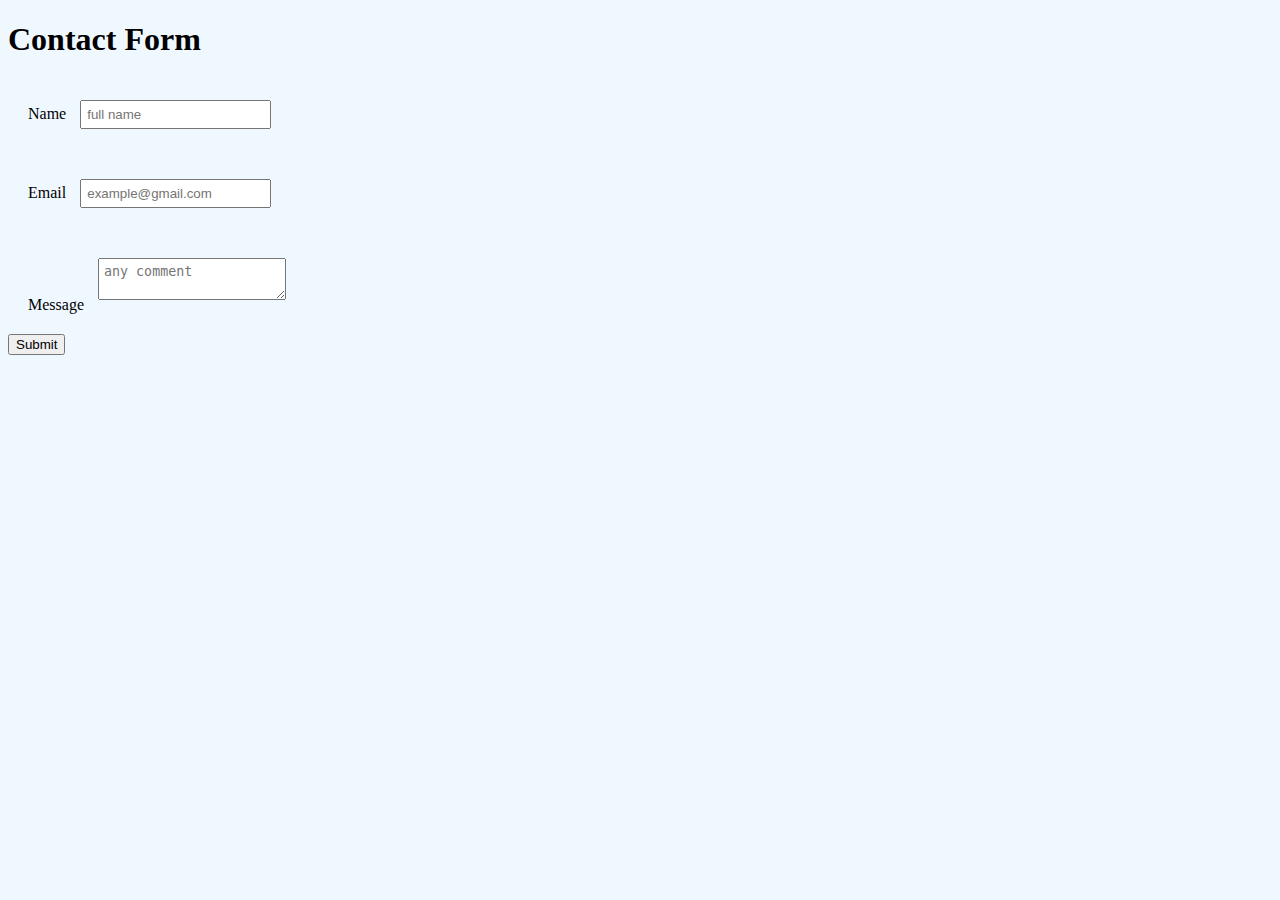
<file: index.html>
<!DOCTYPE html>
<html lang="en">
<head>
    <meta charset="UTF-8">
    <meta name="viewport" content="width=device-width, initial-scale=1.0">
    <title>Lab Two Form</title>
    <link rel="stylesheet" href="style.css">
</head>
<body>
    <h1>Contact Form</h1>

    <form id="mainform">

    <div class="form-group">
        <label for="name">Name</label>
        <input type="text" placeholder="full name" id="name">
    </div>

     <div class="form-group">
        <label for="email">Email</label>
        <input type="email" id="email" placeholder="example@gmail.com">
    </div>

     <div class="form-group">
        <label for="msg">Message</label>
        <textarea id="msg" placeholder="any comment"></textarea>
    </div>

    <button>Submit</button>

    </form>
</body>
</html>
</file>
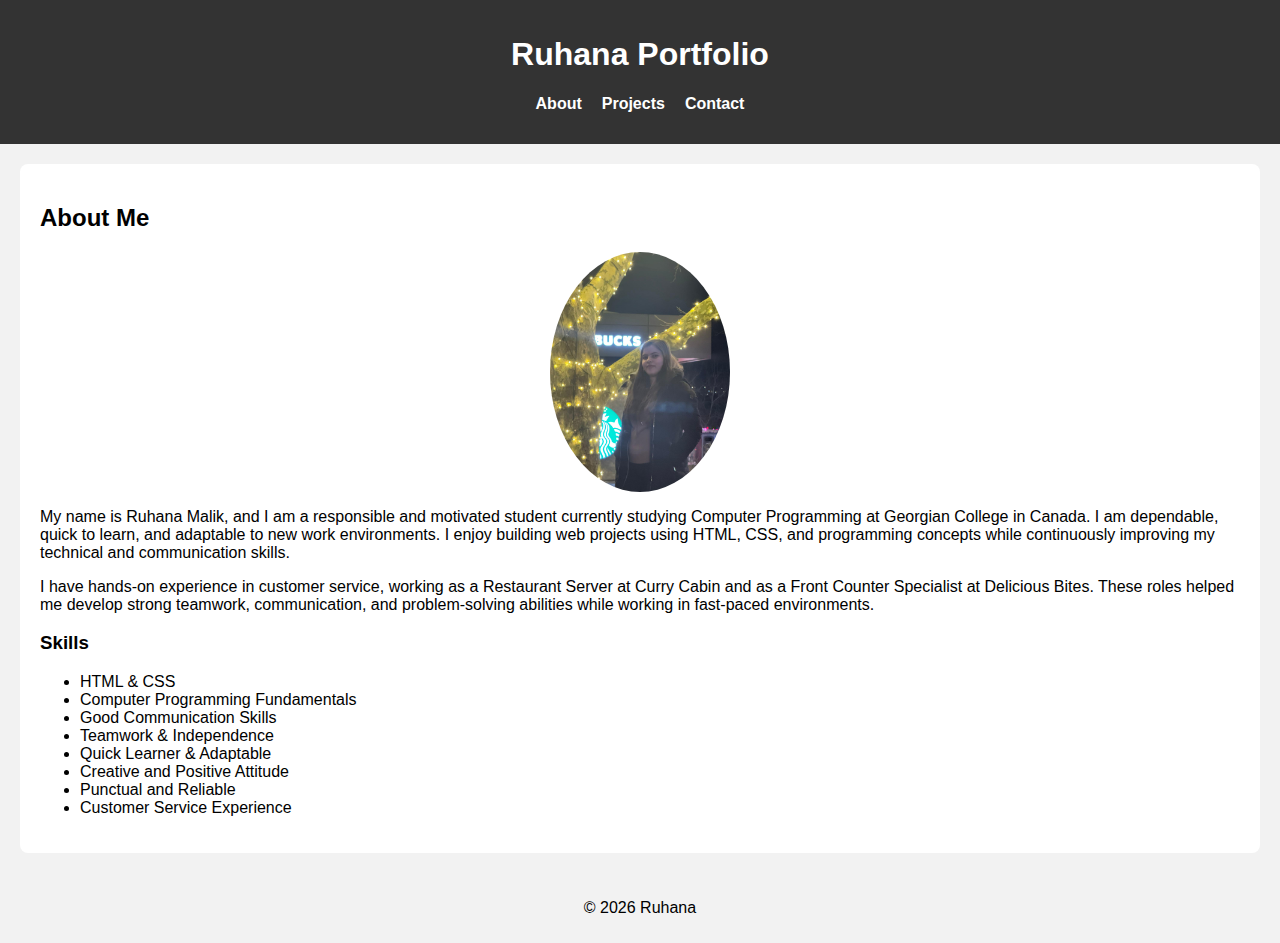
<file: course project phase 1/index.html>
<!DOCTYPE html>
<html lang="en">
<head>
    <meta charset="UTF-8">
    <meta name="viewport" content="width=device-width, initial-scale=1.0">
    <title>RUHANA| ABOUT</title>
    <link rel="stylesheet" href="style.css">
</head>
<body>
    <header>
        <h1>Ruhana Portfolio</h1>
        <nav>
            <ul>
                <li><a href="index.html">About</a></li>
                <li><a href="project.html">Projects</a></li>
                <li><a href="contact.html">Contact</a></li>
            </ul>
        </nav>
    </header>
    <section id="about">
  <h2>About Me</h2>

  <!-- Profile Image -->
  <img src="./images/ruhana.jpg" alt="Photo of Ruhana Malik">

  <!-- Bio from Resume -->
  <p>
    My name is Ruhana Malik, and I am a responsible and motivated student currently studying 
    Computer Programming at Georgian College in Canada. I am dependable, quick to learn, and 
    adaptable to new work environments. I enjoy building web projects using HTML, CSS, and 
    programming concepts while continuously improving my technical and communication skills.
  </p>

  <p>
    I have hands-on experience in customer service, working as a Restaurant Server at Curry Cabin 
    and as a Front Counter Specialist at Delicious Bites. These roles helped me develop strong 
    teamwork, communication, and problem-solving abilities while working in fast-paced environments.
  </p>

  <!-- Skills -->
  <h3>Skills</h3>
  <ul>
    <li>HTML & CSS</li>
    <li>Computer Programming Fundamentals</li>
    <li>Good Communication Skills</li>
    <li>Teamwork & Independence</li>
    <li>Quick Learner & Adaptable</li>
    <li>Creative and Positive Attitude</li>
    <li>Punctual and Reliable</li>
    <li>Customer Service Experience</li>
  </ul>
</section>

    <footer>
  <p>&copy; 2026 Ruhana</p>
</footer>
</body>
</html>
</file>
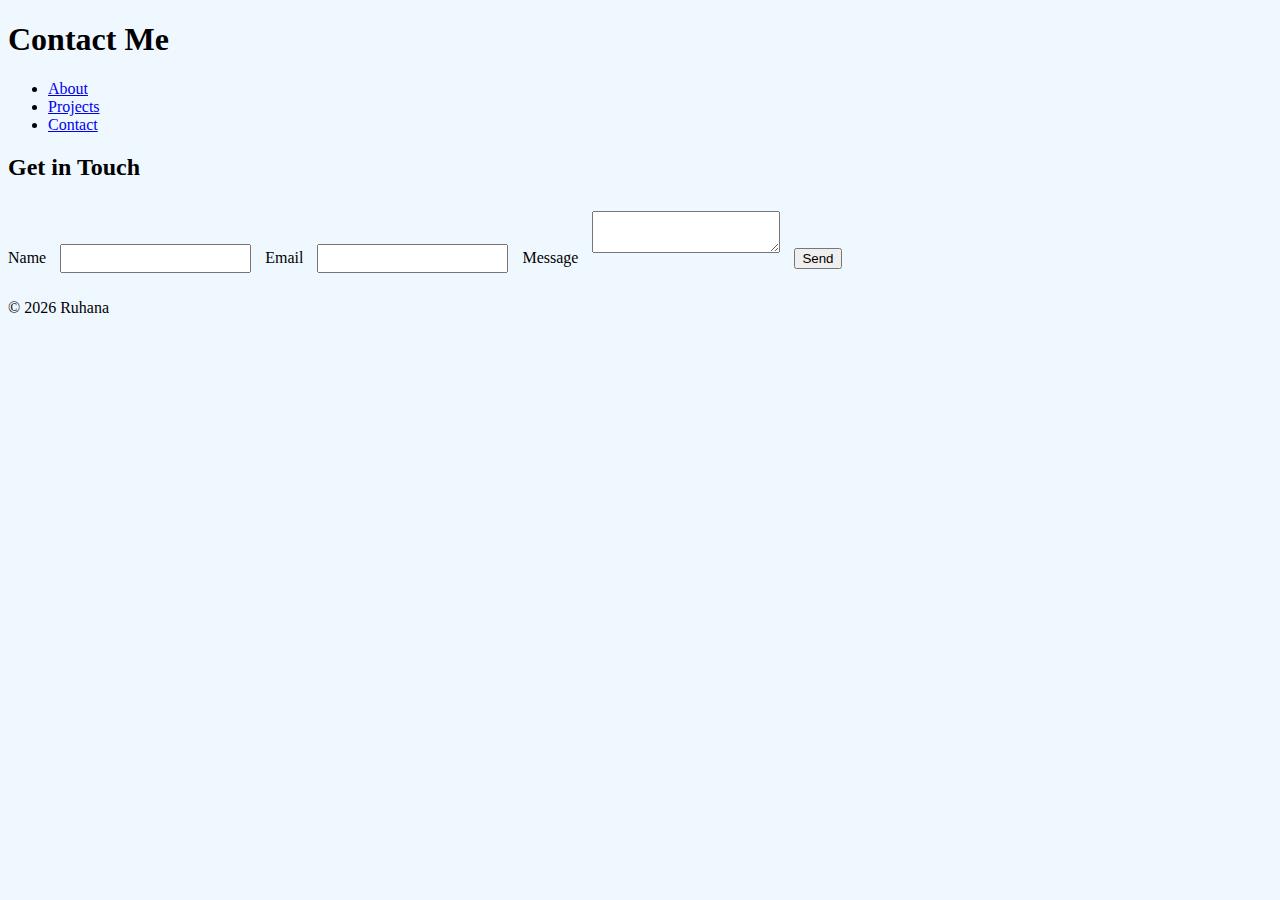
<file: contact.html>
<!DOCTYPE html>
<html lang="en">
<head>
  <meta charset="UTF-8">
  <title>Ruhana | Contact</title>
  <link rel="stylesheet" href="style.css">
</head>

<body>

<header>
  <h1>Contact Me</h1>
  <nav>
    <ul>
      <li><a href="index.html">About</a></li>
      <li><a href="projects.html">Projects</a></li>
      <li><a href="contact.html">Contact</a></li>
    </ul>
  </nav>
</header>

<main>
  <section>
    <h2>Get in Touch</h2>

    <form>
      <label for="name">Name</label>
      <input type="text" id="name" required minlength="2">

      <label for="email">Email</label>
      <input type="email" id="email" required>

      <label for="message">Message</label>
      <textarea id="message" required minlength="10"></textarea>

      <button type="submit">Send</button>
    </form>
  </section>
</main>

<footer>
  <p>&copy; 2026 Ruhana</p>
</footer>

</body>
</html>
</file>
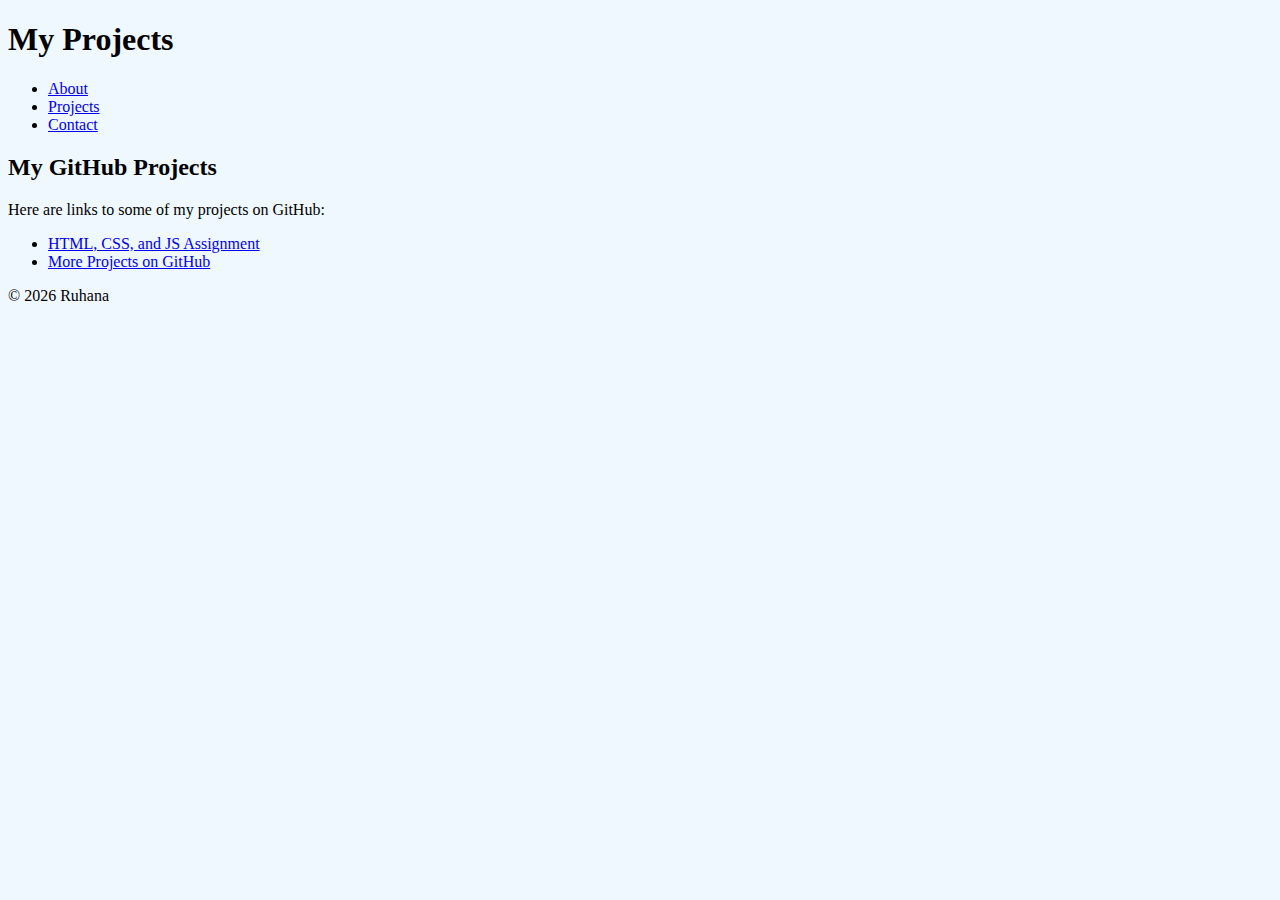
<file: project.html>
<!DOCTYPE html>
<html lang="en">
<head>
  <meta charset="UTF-8">
  <title>Ruhana | Projects</title>
  <link rel="stylesheet" href="style.css">
</head>

<body>

<header>
  <h1>My Projects</h1>
  <nav>
    <ul>
      <li><a href="index.html">About</a></li>
      <li><a href="projects.html">Projects</a></li>
      <li><a href="contact.html">Contact</a></li>
    </ul>
  </nav>
</header>

<main>
  <section>
  <h2>My GitHub Projects</h2>

  <p>Here are links to some of my projects on GitHub:</p>
  <ul>
    <li>
      <a href="https://github.com/ruhanamalik07-design/html-css-nad-js-assignment" target="_blank">
        HTML, CSS, and JS Assignment
      </a>
    </li>
    <!-- Add more below as needed -->
    <li>
      <a href="https://github.com/ruhanamalik07-design" target="_blank">
        More Projects on GitHub
      </a>
    </li>
  </ul>
</section>

</main>

<footer>
  <p>&copy; 2026 Ruhana</p>
</footer>

</body>
</html>
</file>
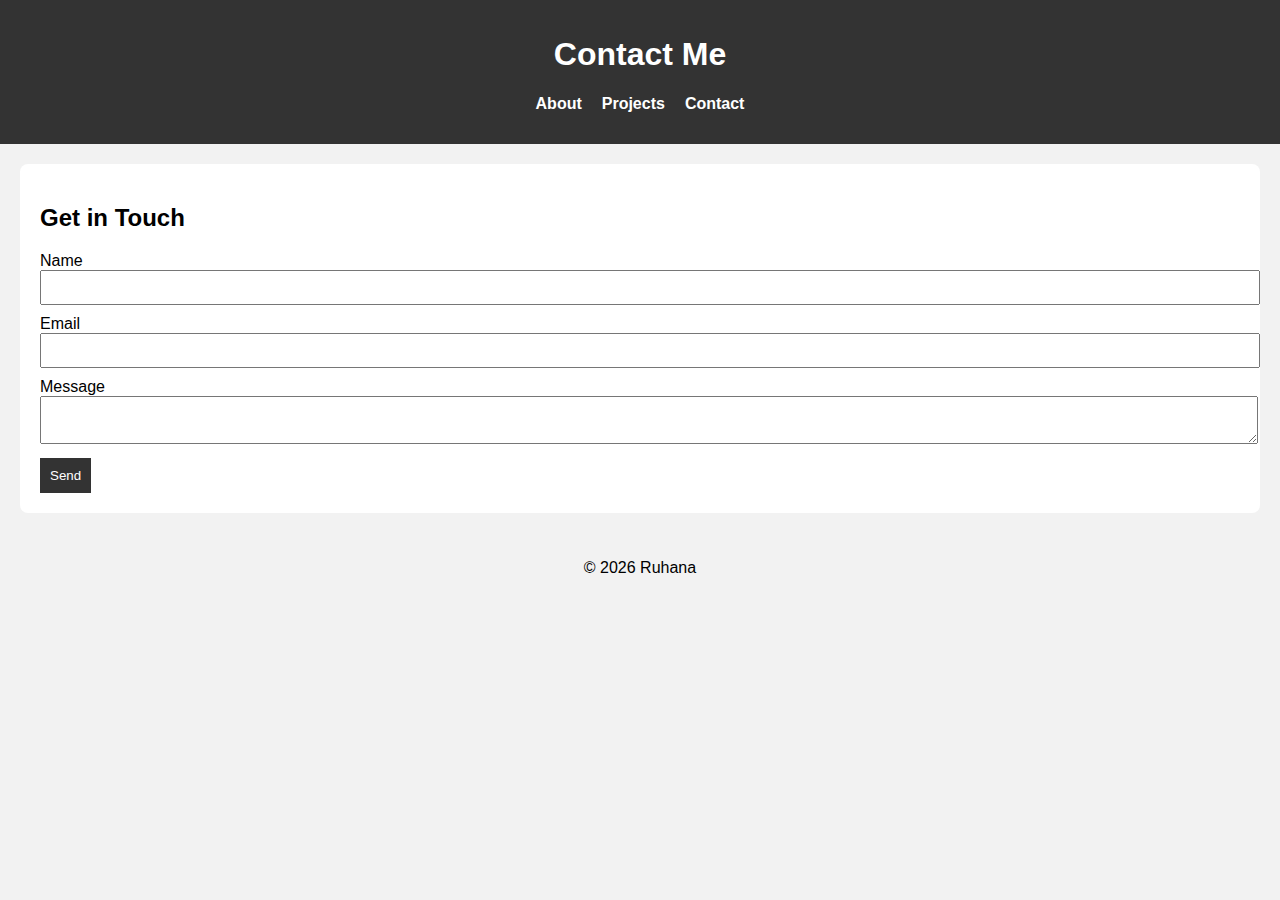
<file: course project phase 1/contact.html>
<!DOCTYPE html>
<html lang="en">
<head>
  <meta charset="UTF-8">
  <title>Ruhana | Contact</title>
  <link rel="stylesheet" href="style.css">
</head>

<body>

<header>
  <h1>Contact Me</h1>
  <nav>
    <ul>
      <li><a href="index.html">About</a></li>
      <li><a href="projects.html">Projects</a></li>
      <li><a href="contact.html">Contact</a></li>
    </ul>
  </nav>
</header>

<main>
  <section>
    <h2>Get in Touch</h2>

    <form>
      <label for="name">Name</label>
      <input type="text" id="name" required minlength="2">

      <label for="email">Email</label>
      <input type="email" id="email" required>

      <label for="message">Message</label>
      <textarea id="message" required minlength="10"></textarea>

      <button type="submit">Send</button>
    </form>
  </section>
</main>

<footer>
  <p>&copy; 2026 Ruhana</p>
</footer>

</body>
</html>
</file>
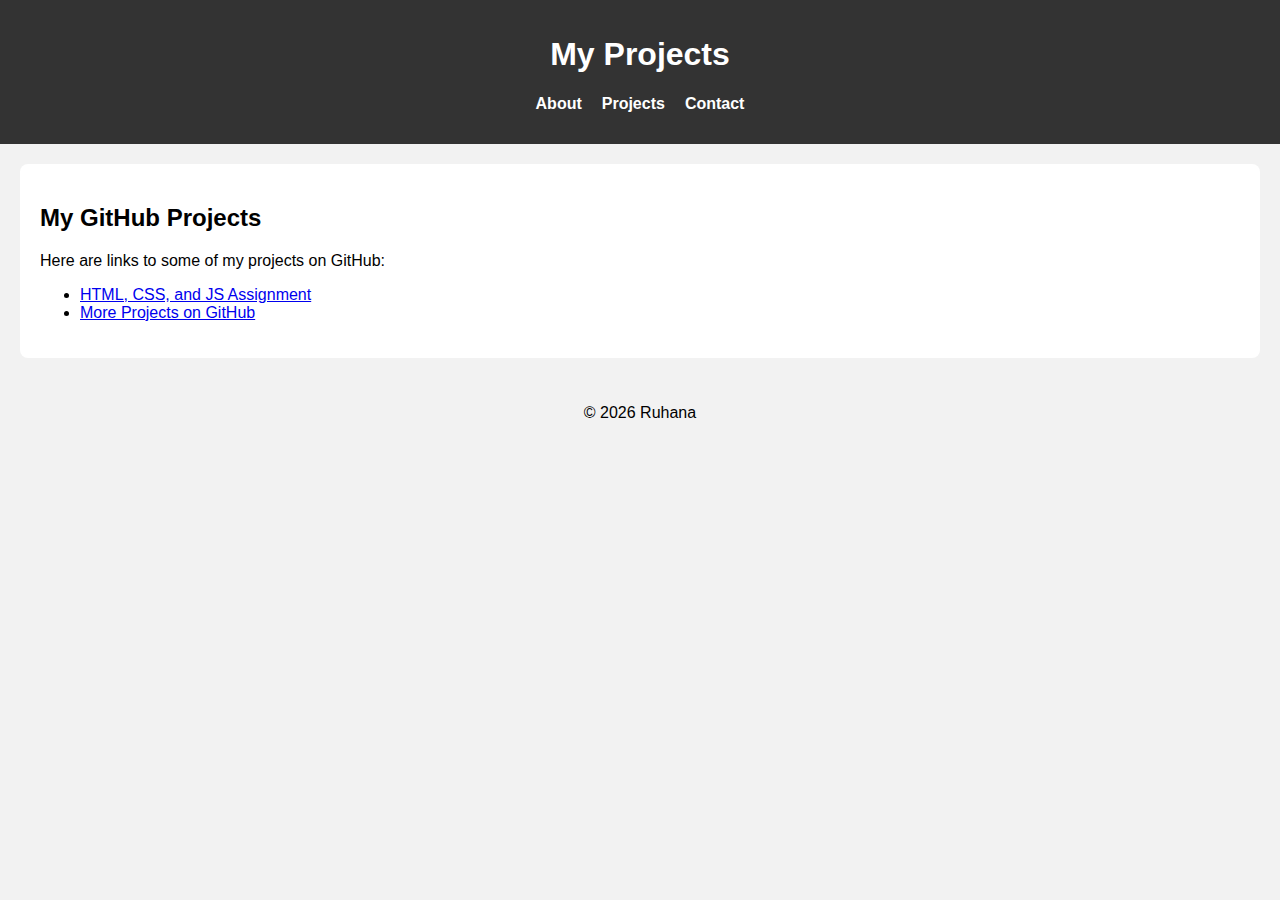
<file: course project phase 1/project.html>
<!DOCTYPE html>
<html lang="en">
<head>
  <meta charset="UTF-8">
  <title>Ruhana | Projects</title>
  <link rel="stylesheet" href="style.css">
</head>

<body>

<header>
  <h1>My Projects</h1>
  <nav>
    <ul>
      <li><a href="index.html">About</a></li>
      <li><a href="projects.html">Projects</a></li>
      <li><a href="contact.html">Contact</a></li>
    </ul>
  </nav>
</header>

<main>
  <section>
  <h2>My GitHub Projects</h2>

  <p>Here are links to some of my projects on GitHub:</p>
  <ul>
    <li>
      <a href="https://github.com/ruhanamalik07-design/html-css-nad-js-assignment" target="_blank">
        HTML, CSS, and JS Assignment
      </a>
    </li>
    <!-- Add more below as needed -->
    <li>
      <a href="https://github.com/ruhanamalik07-design" target="_blank">
        More Projects on GitHub
      </a>
    </li>
  </ul>
</section>

</main>

<footer>
  <p>&copy; 2026 Ruhana</p>
</footer>

</body>
</html>
</file>
<file: style.css>
/*Element selector - styles the whole page*/
body{
    background-color:aliceblue;
}
/*element selector- styles heading*/
h1{
    color:#000;
}

/* ID selector - styles the form container*/
#mainform{
    border: 10px;
}

/* class selector - styles grouped inputs*/
.form-group{
    margin: 10px;
    padding: 10px;
}

/* attribute selector - styles text inputs */
input[type="text"],
input[type="email"],
textarea{
    margin: 10px;
    padding: 5px;
}
</file>
<file: course project phase 1/style.css>
/* Type Selector */
body {
  font-family: Arial, sans-serif;
  background: #f2f2f2;
  margin: 0;
}

/* ID Selector */
#about {
  background: white;
}

/* Class / Descendant Selector */
nav ul {
  list-style: none;
  display: flex;
  justify-content: center;
  gap: 20px;
  padding: 0;
}

/* Descendant Selector */
nav ul li a {
  color: white;
  text-decoration: none;
  font-weight: bold;
}

/* Attribute Selector */
input[type="text"],
input[type="email"],
textarea {
  width: 100%;
  padding: 8px;
  margin-bottom: 10px;
}

header {
  background: #333;
  color: white;
  padding: 15px;
  text-align: center;
}

section {
  background: white;
  margin: 20px;
  padding: 20px;
  border-radius: 8px;
}

img {
  width: 180px;
  border-radius: 50%;
  display: block;
  margin: 10px auto;
}

button {
  background: #333;
  color: white;
  padding: 10px;
  border: none;
}

button:hover {
  background: #555;
}

footer {
  text-align: center;
  padding: 10px;
}
</file>
